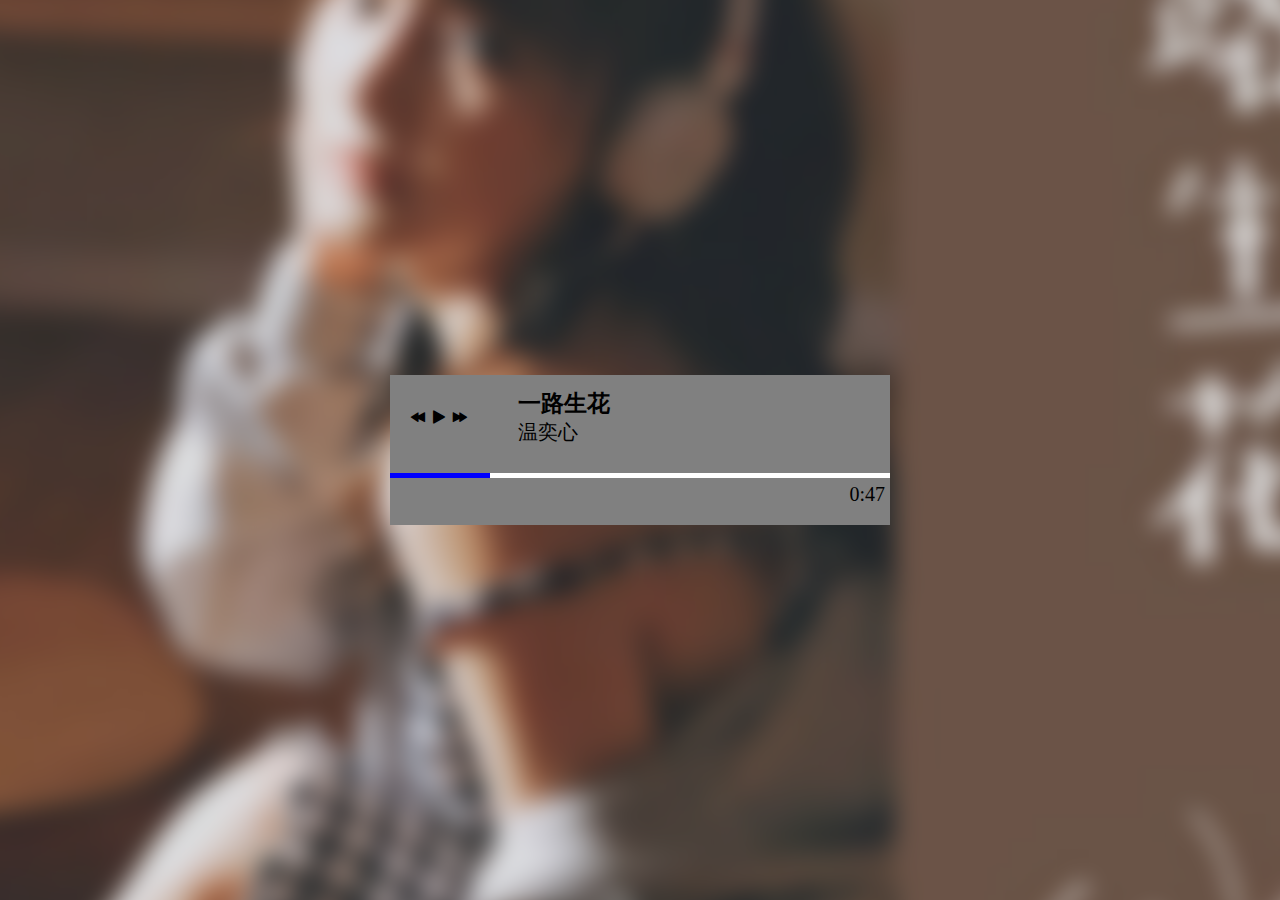
<file: index.html>
<!DOCTYPE html>
<html lang="zh">
<head>
	<meta charset="UTF-8"/>
	<meta http-equiv="X-UA-Compatible" content="IE=edge"/>
	<meta name="viewport"
		  content="width=device-width,initial-scale=1,minimum-scale=1,maximum-scale=1,user-scalable=no,viewport-fit=cover">
	<meta http-equiv="X-UA-Compatible" content="ie=edge">
	<title>首页</title>
	<link rel="stylesheet" href="index.css">
	<link rel="stylesheet" href="ButtonSVG/iconfont.css">
</head>
<body>
<div class = "cover"></div>
<div class="Main">
	<div class="Box1">
		<div class="Button">
			<span class="iconfont icon-Backward"></span>
			<span class="iconfont icon-Playing"></span>
			<span class="iconfont icon-Forward"></span>
		</div>
		<div class="title">
			<h3>一路生花</h3>
			<P>温奕心</P>
		</div>
	</div>
	<div class="ProgressBar1">
		<div class="ProgressBar2"></div>
	</div>
	<div class="Time">
		<p>0:47</p>
	</div>
</div>
<script src="./jquery-3.5.1.min.js"></script>
<script src="./require.js"></script>
<audio id="music" src=""></audio>
<script src="index.js"></script>
</body>
</html>
</file>
<file: index.css>
*{
    box-sizing: border-box;
    margin:0;
    padding:0;
}
.Main{
    position: absolute;
    top: 0;
    right: 0;
    bottom: 0;
    left: 0;
    margin: auto;
    width:500px;
    height:150px;
    font-size:20px;
    background:gray;
}
.Box1{
    display:flex;
    margin-top: 10px;
}
.Button{
    margin:20px;
}
.title {
    margin: auto auto auto 30px;
}
.ProgressBar1{
    margin-top:25px;
    background: white;
    height: 5px;
}
.ProgressBar2{
    margin-top:25px;
    background: blue;
    height: 5px;
    width:100px;
}
.Time{
    position:absolute;
    right:0;
    margin-top: 5px;
    margin-right:5px;
}
.cover {
    position: fixed;
    left: 0;
    top: 0;
    right: 0;
    bottom: 0;
    z-index: -1;
    background-image: url('./music/一路生花.png');
    background-position: center;
    background-repeat: no-repeat;
    background-size: cover;
    /*过滤，设置高斯模糊*/
    filter: blur(10px);
    /*改变形状，x轴、y轴、z轴*/
    transform: scale(1.2);
}
</file>
<file: ButtonSVG/iconfont.css>
@font-face {
  font-family: "iconfont"; /* Project id 3166399 */
  src: url('iconfont.woff2?t=1643443925349') format('woff2'),
       url('iconfont.woff?t=1643443925349') format('woff'),
       url('iconfont.ttf?t=1643443925349') format('truetype');
}

.iconfont {
  font-family: "iconfont" !important;
  font-size: 16px;
  font-style: normal;
  -webkit-font-smoothing: antialiased;
  -moz-osx-font-smoothing: grayscale;
}

.icon-Playing:before {
  content: "\e87c";
}

.icon-Pause:before {
  content: "\ea81";
}

.icon-Backward:before {
  content: "\e6b7";
}

.icon-Forward:before {
  content: "\e6b9";
}
</file>
